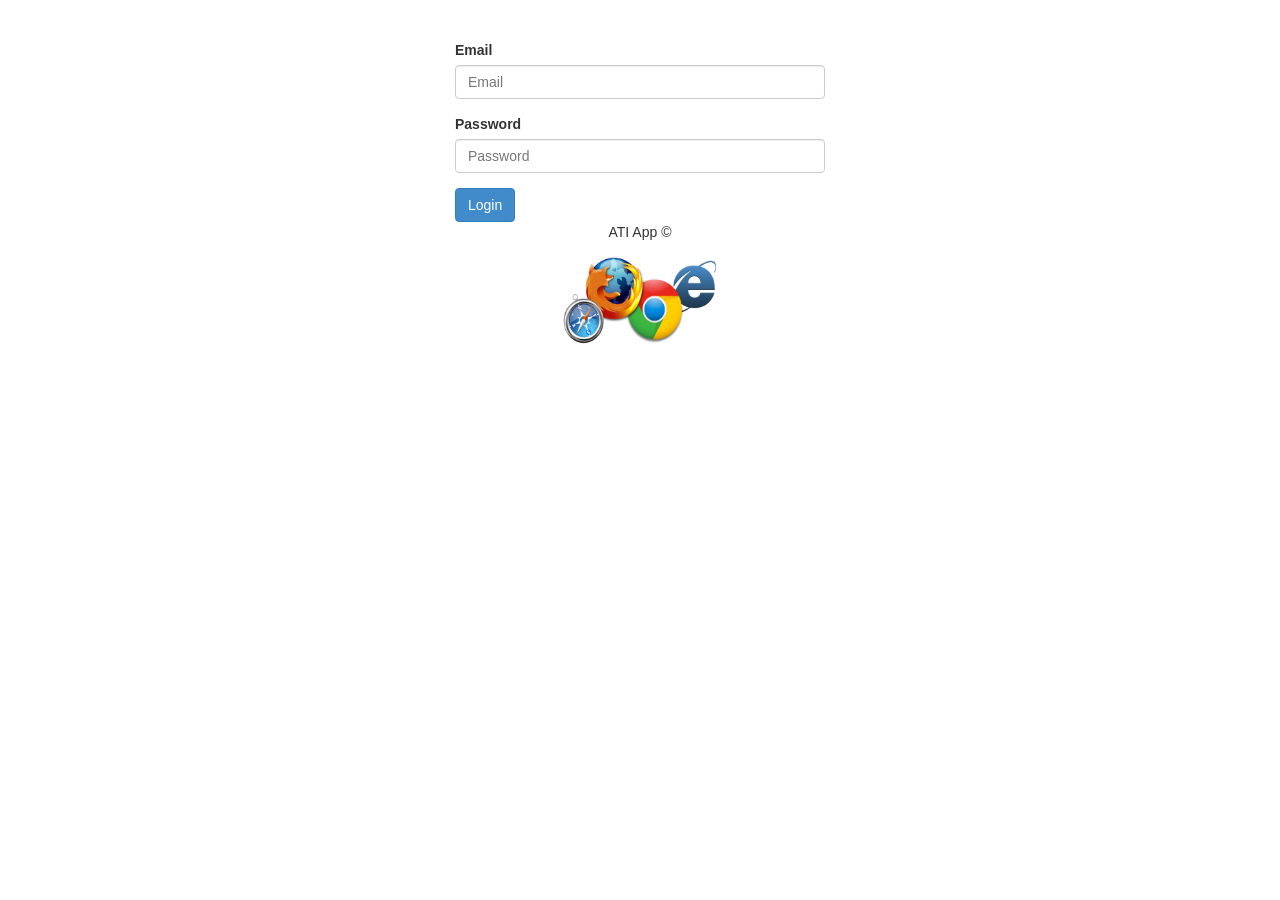
<file: index.html>
<!DOCTYPE html>

<!-- define angular app -->
<html ng-app="atiApp">

<head>
  <!-- SPELLS -->
  <script src="vendor/js/jquery.min.js"></script>
  <script src="vendor/js/bootstrap.min.js"></script>
  <script src="vendor/js/angular.min.js"></script>
  <script src="vendor/js/angular-route.js"></script>
  <script src="vendor/js/angular-local-storage.min.js"></script>
  <script src="vendor/js/modernizr-2.6.2-respond-1.1.0.min.js"></script>
  <script src="js/script.js"></script>

  <!-- SCROLLS -->
  <link rel="stylesheet" href="vendor/css/bootstrap.min.css" />
  <link rel="stylesheet" href="css/some.css">
</head>

<!-- define angular controller -->
<body ng-controller="mainController">

  <div ng-hide="userIsLogged()">

    <div class="custom container">
      <form ng-submit="submit()">
        <div class="form-group">
            <label for="inputEmail">Email</label>
            <input type="email" class="form-control" placeholder="Email" ng-model="user.email">
        </div>
        <div class="form-group">
            <label for="inputPassword">Password</label>
            <input type="password" class="form-control" placeholder="Password" ng-model="user.password">
        </div>
        <button type="submit" class="btn btn-primary">Login</button>
      </form>
    </div>

  </div>

  <div ng-hide="!userIsLogged()">

    <nav class="navbar navbar-default">
      <div class="container">
        <div class="navbar-header">
          <p class="navbar-brand">ATI App</p>
        </div>

        <ul class="nav navbar-nav navbar-right">

          <li><a href="#"><i class="fa fa-home"></i> Home</a></li>
          <li><a href="#todos"><i class="fa fa-shield"></i> TODOs</a></li>
          <li><a href="#user"><i class="fa fa-comment"></i> User</a></li>
          <li><a href="#" ng-click="signOut()"><i class="fa fa-comment"></i> Sign Out</a></li>

        </ul>
      </div>
    </nav>


    <div id="main">

      <!-- angular templating -->
  		<!-- this is where content will be injected -->
      <div ng-view></div>

    </div>

  </div>

  <footer class="text-center">
    <p>ATI App &copy;</p>
    <img src="assets/images/browsers_logos.png" width="200px" height="100px">
  </footer>

</div>

</body>

</html>
</file>
<file: css/some.css>
.custom {
  padding-top: 40px;
  width: 400px;
}
</file>
